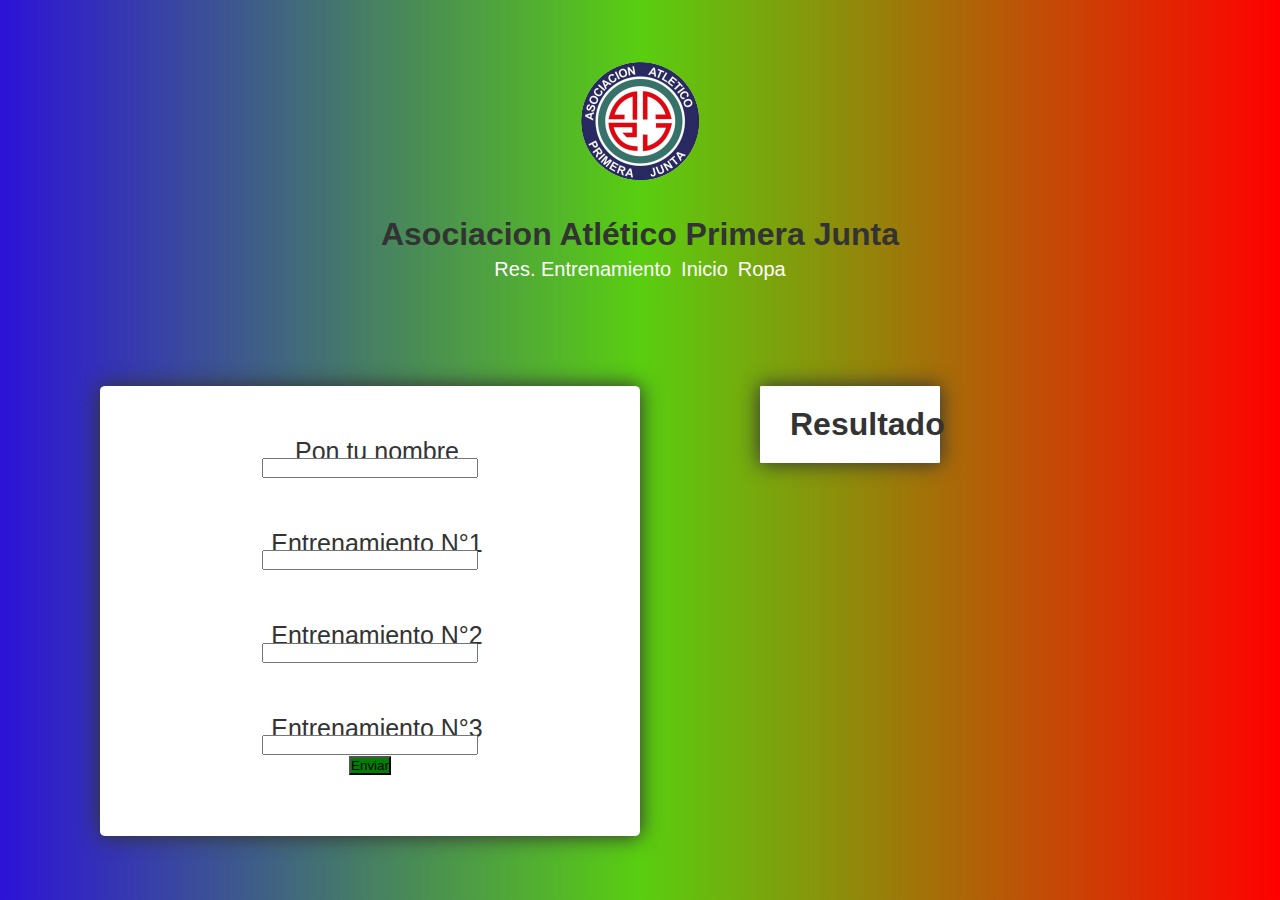
<file: entrenamiento.html>
<!DOCTYPE html>
<html lang="es">

<head>
    <meta charset="UTF-8">
    <meta name="viewport" content="width=device-width, initial-scale=1.0">
    <link rel="stylesheet" href="style.css">
    <title>A.A. Primera Junta</title>
</head>

<body>
    <header>
        <div class="titulo">
            <a href="index.html"><img src="./image/logos/club-primera-junta-escudo.png"
                    alt="escudo club primera junta"></a>
            <h1>Asociacion Atlético Primera Junta</h1>
        </div>
        <nav>
            <ul>
                <a href="entrenamiento.html">
                    <li>Res. Entrenamiento</li>
                </a>

                <a href="index.html">
                    <li>Inicio</li>
                </a>

                <a href="ropa.html">
                    <li>Ropa</li>
                </a>
            </ul>
        </nav>
    </header>

    <main>
        <div class="entrena">
            <form id="formulario" class="rendimiento">

                <label for="nombreDelJugador">Pon tu nombre</label>
                <input required type="text" id="nombreDelJugador">

                <label for="entrenamiento1">Entrenamiento N°1</label>
                <input required type="number" id="entrenamiento1" min="1" max="10">

                <label for="entrenamiento2">Entrenamiento N°2</label>
                <input required type="number" id="entrenamiento2" min="1" max="10">

                <label for="entrenamiento1">Entrenamiento N°3</label>
                <input required type="number" id="entrenamiento3" min="1" max="10">

                <button class="submitform" id="submitForm" type="submit">Enviar</button>
                
            </form>
            
            <ul id="resultado" class="resultado__final">
                <h1>Resultado</h1>
            </ul>
            
        </div>
        
    </main>

    <script src="main.js"></script>
</body>

</html>
</file>
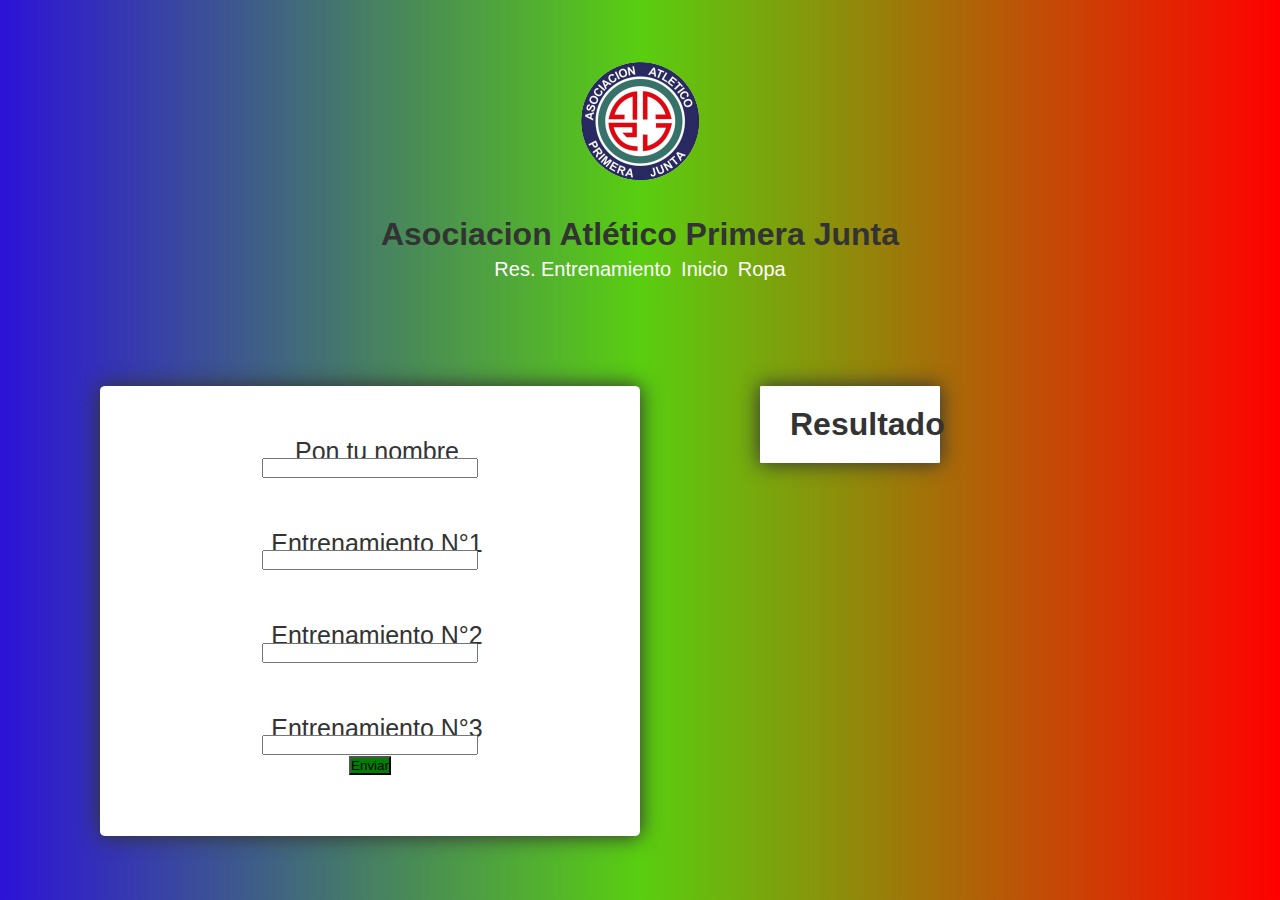
<file: pages/entrenamiento.html>
<!DOCTYPE html>
<html lang="es">

<head>
    <meta charset="UTF-8">
    <meta name="viewport" content="width=device-width, initial-scale=1.0">
    <link rel="stylesheet" href="/style.css">
    <title>A.A. Primera Junta</title>
</head>

<body>
    <header>
        <div class="titulo">
            <a href="/index.html"><img src="/image/logos/club-primera-junta-escudo.png"
                    alt="escudo club primera junta"></a>
            <h1>Asociacion Atlético Primera Junta</h1>
        </div>
        <nav>
            <ul>
                <a href="./entrenamiento.html">
                    <li>Res. Entrenamiento</li>
                </a>

                <a href="index.html">
                    <li>Inicio</li>
                </a>

                <a href="./ropa.html">
                    <li>Ropa</li>
                </a>
            </ul>
        </nav>
    </header>

    <main>
        <div class="entrena">
            <form id="formulario" class="rendimiento">

                <label for="nombreDelJugador">Pon tu nombre</label>
                <input required type="text" id="nombreDelJugador">

                <label for="entrenamiento1">Entrenamiento N°1</label>
                <input required type="number" id="entrenamiento1" min="1" max="10">

                <label for="entrenamiento2">Entrenamiento N°2</label>
                <input required type="number" id="entrenamiento2" min="1" max="10">

                <label for="entrenamiento1">Entrenamiento N°3</label>
                <input required type="number" id="entrenamiento3" min="1" max="10">

                <button class="submitform" id="submitForm" type="submit">Enviar</button>
                
            </form>
            
            <ul id="resultado" class="resultado__final">
                <h1>Resultado</h1>
            </ul>
            
        </div>
        
    </main>

    <script src="/main.js"></script>
</body>

</html>
</file>
<file: style.css>
*::after,
*::before,
*{
    margin: 0;
    padding: 0;
    box-sizing: border-box;
}

body{
    margin: 0 auto;
    max-width: 1200px;
    font-family: 'Lato';
    color: #333;
}

.icon-cart{
    width: 40px;
    height: 40px;
    stroke: #000;
}

.icon-cart:hover{
    cursor: pointer;
}

img{
    max-width: 100%;
}

/* Header */
header{
    display: flex;
    justify-content: space-between;
    padding: 30px 0 40px 0;
}

.container-icon{
    position: relative;
}

.count-products{
    position: absolute;
    top: 55%;
    right: 0;

    background-color: #000;
    color: #fff;
    width: 25px;
    height: 25px;

    display: flex;
    justify-content: center;
    align-items: center;
    border-radius: 50%;
}

#contador-productos{
    font-size: 12px;
}

.container-cart-products{
    position: absolute;
    top: 50px;
    right: 0;

    background-color: #fff;
    width: 400px;
    z-index: 1;
    box-shadow: 0 10px 20px rgba(0, 0, 0, 0.20);
    border-radius: 10px;
    
}

.container-cart-icon img{
    max-width: 40px;
    margin-right: 15px;
    margin-top: 35px;
}

.cart-product{
    display: flex;
    align-items: center;
    justify-content: space-between;
    padding: 30px;

    border-bottom: 1px solid rgba(0, 0, 0, 0.20);

}

.cart-product img{
    max-width: 10px;
}


.info-cart-product{
    display: flex;
    justify-content: space-between;
    flex: 0.8;
}

.titulo-producto-carrito{
    font-size: 20px;
}

.precio-producto-carrito{
    font-weight: 700;
    font-size: 20px;
    margin-left: 10px;
}

.cantidad-producto-carrito{
    font-weight: 400;
    font-size: 20px;
}

.icon-close{
    width: 25px;
    height: 25px;
}

.icon-close:hover{
    stroke: red;
    cursor: pointer;
}

.cart-total{
    display: flex;
    justify-content: center;
    align-items: center;
    padding: 20px 0;
    gap: 20px;
}

.cart-total h3{
    font-size: 20px;
    font-weight: 700;
}

.total-pagar{
    font-size: 20px;
    font-weight: 900;
}

.hidden-cart{
    display: none;
}

.container-items{
    display: grid;
    grid-template-columns: repeat(3, 1fr);
    gap: 20px;
}

.item{
    border-radius: 10px;
    background-color: white;
    text-align: center;
}

.item:hover{
    box-shadow: 0 10px 20px rgb(241, 2, 2);
}

.item img{
    width: 100%;
    height: 300px;
    object-fit: cover;
    border-radius: 10px 10px 0 0;
    transition: all .5s;
}

.item figure{
    overflow: hidden;
}

.item:hover img{
    transform: scale(1.2);
}

.info-product{
    padding: 15px 30px;
    line-height: 2;
    display: flex;
    flex-direction: column;
    gap: 10px;
}

.price{
    font-size: 18px;
    font-weight: 900;
}

.info-product button{
    border: none;
    border-radius: 5%;
    background: none;
    background-color: #ff0000;
    color: #fff;
    width: 150px;
    height: 40px;
    margin-left: 30%;
    cursor: pointer;
}

.cart-empty{
    padding: 20px;
    text-align: center;
}


.hidden{
    display: none;
}

header {
    display: grid;
    place-items: center;

    justify-content: center;
}

.titulo {
    display: grid;
    place-items: center;
}

nav ul {
    display: flex;
}

nav ul li {
    margin: 5px;
}


.entrena {
    display: flex;
}


.noticias {
    background-color: white;
    padding-bottom: 5%;
    margin: 5%;
    border-radius: 1%;
    box-shadow: 0 0 20px 1px;
}

.noticias p {
    color: black;
}

.rendimiento {
    background-color: white;
    height: 50vh;
    width: 60vh;
    padding-bottom: 5%;
    margin: 5%;
    border-radius: 1%;
    box-shadow: 0 0 20px 1px;
    
    display: grid;
    place-items: center;
}

.rendimiento input {
    height: 20px;
    width: 40%;
}

.rendimiento label {
    height: 20px;
    padding-left: 14px;
    margin-top: 50px;
    font-size: 25px;
}


button {
    border-radius: 3%;
    background-color: green;
}

.resultado__final {
    padding: 20px;
    padding-left: 30px;
    text-align: center;

    background-color: white;
    height: 100%;
    width: 20vh;
    margin: 5%;
    border-radius: 1%;
    box-shadow: 0 0 20px 1px;
}

.resultado__final li {
    list-style: none;
    font-size: 25px;
}

.noticias img {
    border-radius: 1%;
    box-shadow: 0 0 20px 1px;
}


.campeonato.primera {
    padding: 30px;
}

.campeonato {
    text-align: center;

}

.campeonato img {
    margin-top: 40px;
}

a {
    text-decoration: none;
    color: white;
}

li {
    list-style: none;
    font-size: 20px;
}

body {
    font-family: 'Gill Sans', 'Gill Sans MT', Calibri, 'Trebuchet MS', sans-serif;
    background: linear-gradient(to right, #2d13d7, rgb(89, 206, 16), #ff0000)
};
</file>
